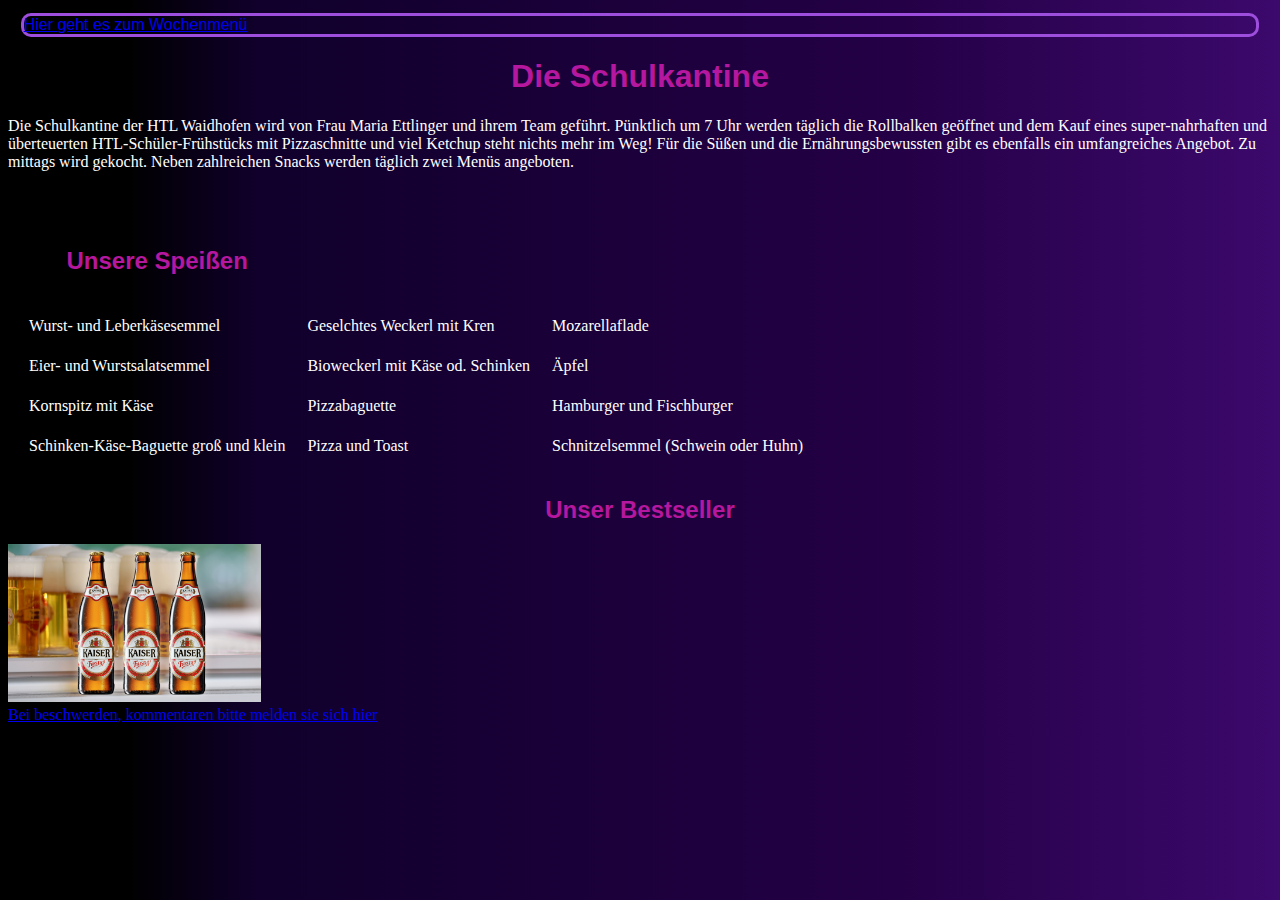
<file: index.html>
<!DOCTYPE html>
<html lang="de">
<head>
    <meta charset="UTF-8">
    <meta name="viewport" content="width=device-width, initial-scale=1.0">
    <title>titel</title>
    <link rel="stylesheet" href="style.css">
</head>
<body class="color">
    <nav class="bord"> <a href="./wochenmenus.html" >Hier geht es zum Wochenmenü</a></nav>
   

    <h1>Die Schulkantine</h1>
    <div>Die Schulkantine der HTL Waidhofen wird von Frau Maria Ettlinger und ihrem Team geführt. Pünktlich um 7 Uhr werden täglich die Rollbalken geöffnet und dem Kauf eines super-nahrhaften und überteuerten HTL-Schüler-Frühstücks mit Pizzaschnitte und viel Ketchup steht nichts mehr im Weg! Für die Süßen und die Ernährungsbewussten gibt es ebenfalls ein umfangreiches Angebot. Zu mittags wird gekocht. Neben zahlreichen Snacks werden täglich zwei Menüs angeboten.</div>
    
        <table>
            <tr class="tr">
                <td><h2>Unsere Speißen</h2></td>
            </tr>
            <tr>
                <td>Wurst- und Leberkäsesemmel</td>
                <td>Geselchtes Weckerl mit Kren</td>
                <td>Mozarellaflade</td>
            </tr>
            <tr>
                <td>Eier- und Wurstsalatsemmel</td>
                <td>Bioweckerl mit Käse od. Schinken</td>
                <td>Äpfel </td>
            </tr>
            <tr>
                <td>Kornspitz mit Käse</td>
                <td>Pizzabaguette</td>
                <td>Hamburger und Fischburger</td>
            </tr>
            <tr>
                <td>Schinken-Käse-Baguette groß und klein</td>
                <td>Pizza und Toast</td>
                <td>Schnitzelsemmel (Schwein oder Huhn)</td>
            </tr>
        </table>
        <h2>Unser Bestseller</h2>
        <img src="./bestseller.jpg" width="50%" alt="">

        <footer><a href="mailto:beispiel@example.org?cc=heidi.froehlich@example.org">
            Bei beschwerden, kommentaren bitte melden sie sich hier
        </a></footer>
</body>
</html>
</file>
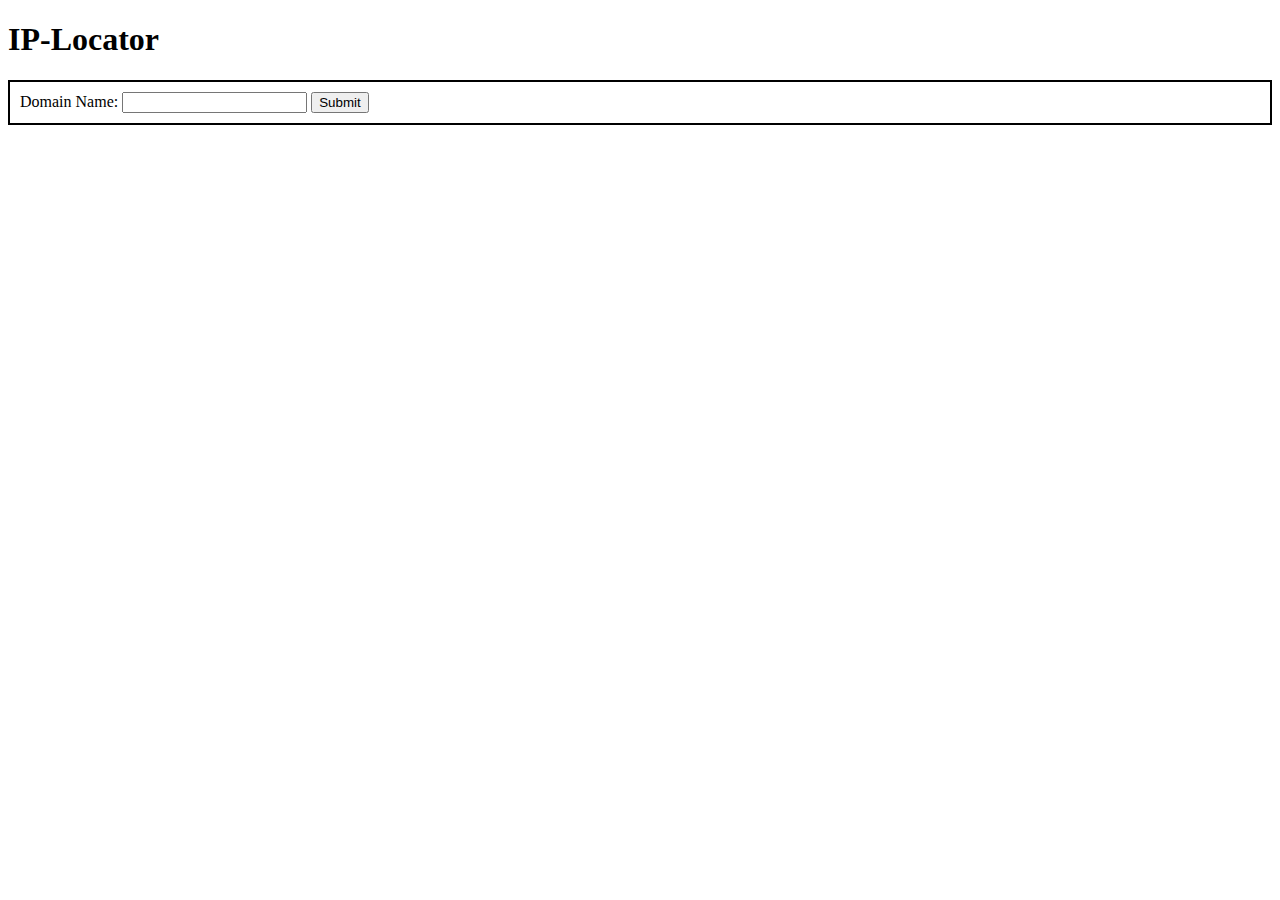
<file: IP.html>
<!DOCTYPE html>
<html lang="de">
<head>
    <meta charset="UTF-8">
    <meta name="viewport" content="width=device-width, initial-scale=1.0">
    <title>Document</title>
</head>
<body>
    
<h1>IP-Locator</h1>

<div style=" border: 2px solid black; padding: 10px;">

    Domain Name:                        
    <input type="text" name="eingabe"> 
    <button onclick="getinfo()">Submit</button>   
    
    <div id="status"></div>
    <div id="countc"> </div>
    <div id="lat"> </div>
    <div id="lon"> </div>
    <div id="timz"> </div>
    <div id="isp"> </div>
    <div id="org"> </div>
    <div id="link" ></div>

</div>
<script>

function getinfo(){

    let xmlHttp = new XMLHttpRequest();
    xmlHttp.onreadystatechange=function(){
        if(xmlHttp.readyState==4){
            console.log(xmlHttp.responseText);
            obj =JSON.parse(this.responseText);
            
            
            document.getElementById('status').innerHTML= "status: "+obj.status
            document.getElementById('countc').innerHTML= "Country Code: "+obj.countryCode
            document.getElementById('lat').innerHTML= "lat: "+obj.lat
            document.getElementById('lon').innerHTML= "lon: "+obj.lon
            document.getElementById('timz').innerHTML= "Timezone: "+obj.timezone
            document.getElementById('isp').innerHTML= "isp: "+obj.isp
            document.getElementById('org').innerHTML= "org: "+obj.org
            //Ich habe es leider nicht hinbekommen es in einen link rein zuschreiben
            document.getElementById('link').innerHTML= "https://www.google.com/maps/search/?api=1&query="+ obj.lat+","+obj.lon 
        }
       
    }
    xmlHttp.open('GET','http://ip-api.com/json/'+ document.getElementsByName('eingabe')[0].value+'?fields=status,message,countryCode,isp,org,lat,lon,timezone', true)
    xmlHttp.send(null);
    
}
    

</script>
</body>
</html>
</file>
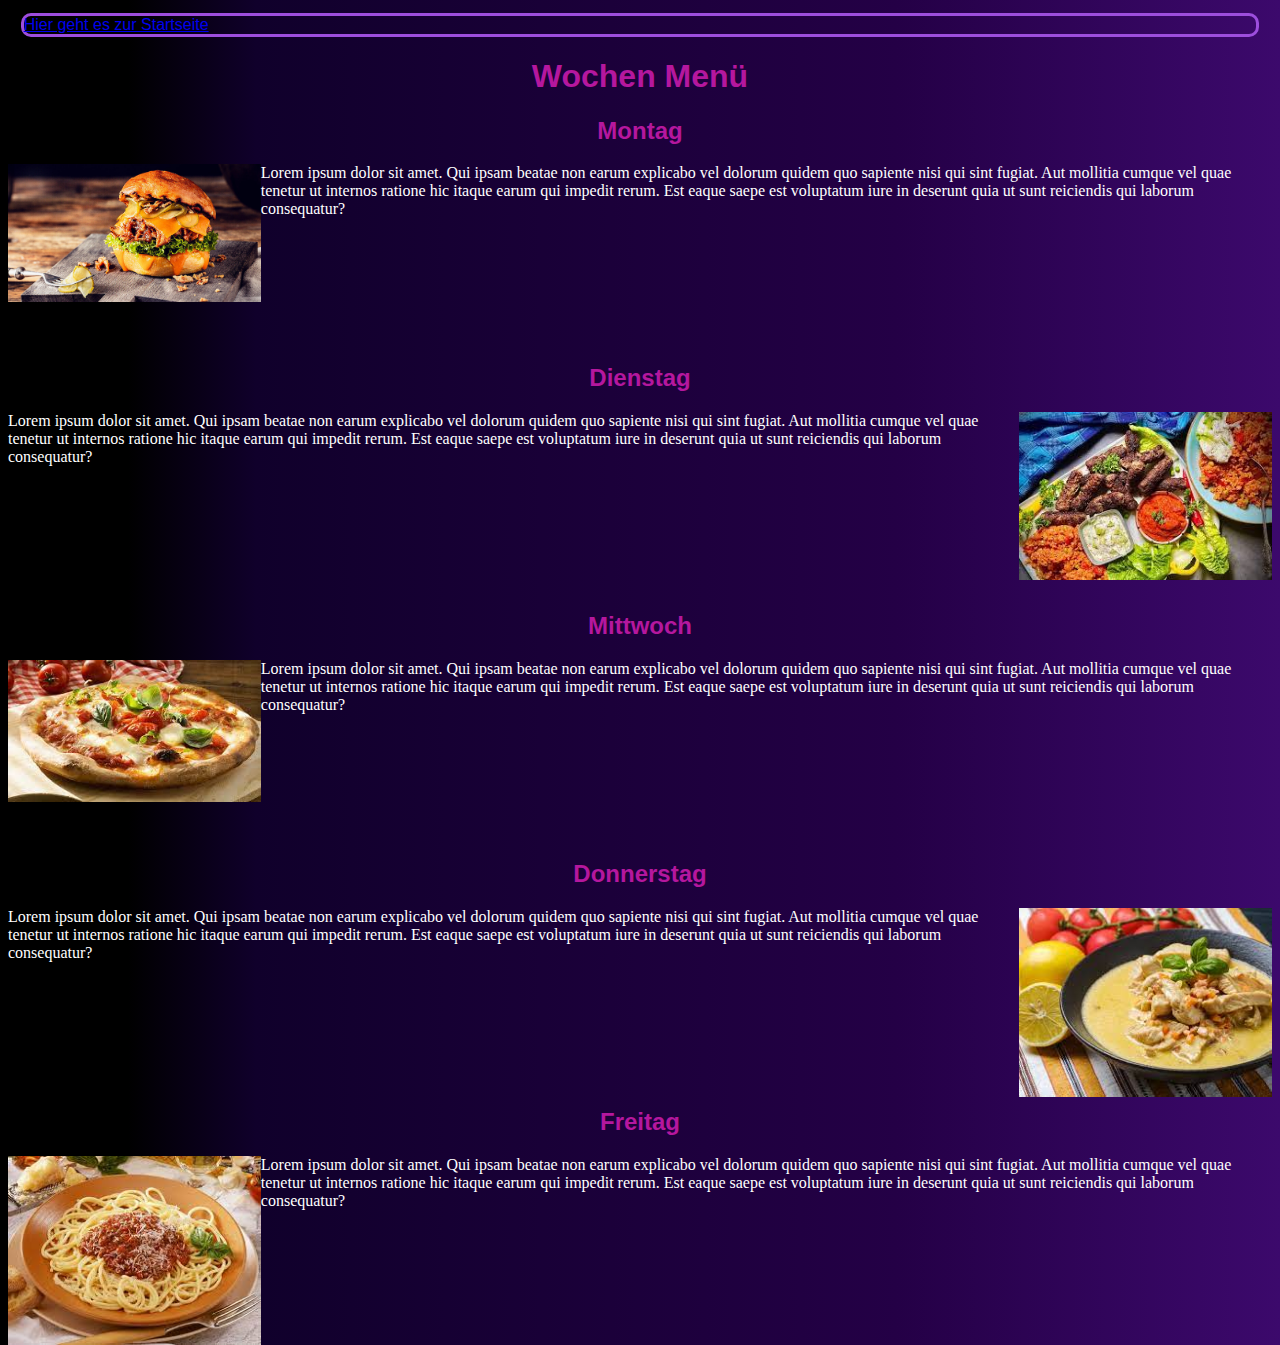
<file: wochenmenus.html>
<!DOCTYPE html>
<html lang="de">
<head>
    <meta charset="UTF-8">
    <meta name="viewport" content="width=device-width, initial-scale=1.0">
    <title>Document</title>
    <link rel="stylesheet" href="style.css">
</head>
<body class="color">
    <nav class="bord">  <a href="./index.html" >Hier geht es zur Startseite</a></nav>

   <h1>Wochen Menü</h1>

    <h2>Montag</h2>
    <div>
        
        <img src="burger.jpg" alt=""class="img1"> 
        Lorem ipsum dolor sit amet. Qui ipsam beatae non earum explicabo vel dolorum quidem quo sapiente nisi qui sint fugiat. Aut mollitia cumque vel quae tenetur ut internos ratione hic itaque earum qui impedit rerum. Est eaque saepe est voluptatum iure in deserunt quia ut sunt reiciendis qui laborum consequatur? 
        
    </div>
    
<div></div>
    <h2>Dienstag</h2>
    <div>
        <img src="chevapchichi.jpg" alt=""class="img2">
        Lorem ipsum dolor sit amet. Qui ipsam beatae non earum explicabo vel dolorum quidem quo sapiente nisi qui sint fugiat. Aut mollitia cumque vel quae tenetur ut internos ratione hic itaque earum qui impedit rerum. Est eaque saepe est voluptatum iure in deserunt quia ut sunt reiciendis qui laborum consequatur? 
    </div>
    <div></div>

    <h2>Mittwoch</h2>
    <div>
        <img src="Pizza.jpg" alt="" class="img1">
        Lorem ipsum dolor sit amet. Qui ipsam beatae non earum explicabo vel dolorum quidem quo sapiente nisi qui sint fugiat. Aut mollitia cumque vel quae tenetur ut internos ratione hic itaque earum qui impedit rerum. Est eaque saepe est voluptatum iure in deserunt quia ut sunt reiciendis qui laborum consequatur? 
    </div>
    <div></div>

    <h2>Donnerstag</h2>
    <div>
        <img src="putengeschnezeltes.jpg" alt=""class="img2">
        Lorem ipsum dolor sit amet. Qui ipsam beatae non earum explicabo vel dolorum quidem quo sapiente nisi qui sint fugiat. Aut mollitia cumque vel quae tenetur ut internos ratione hic itaque earum qui impedit rerum. Est eaque saepe est voluptatum iure in deserunt quia ut sunt reiciendis qui laborum consequatur? 
    </div>
    <div></div>

    <h2>Freitag</h2>
    <div>
        <img src="spaghetti.jpg" alt=""class="img1">
        Lorem ipsum dolor sit amet. Qui ipsam beatae non earum explicabo vel dolorum quidem quo sapiente nisi qui sint fugiat. Aut mollitia cumque vel quae tenetur ut internos ratione hic itaque earum qui impedit rerum. Est eaque saepe est voluptatum iure in deserunt quia ut sunt reiciendis qui laborum consequatur? 
    </div>
  


</body>
</html>
</file>
<file: style.css>
table{
   border-spacing:20px;
}
.color{
    background-image: linear-gradient(to left,#3c096c 0%, #240046 30%,#10002b 80%, black 90%);
    color: white;
}


.bord{
border-style: solid; 
border-color: #9d4edd;
border-radius: 10px; 
margin: 1%;
font-family: Arial, Helvetica, sans-serif;
}

.picture{
margin: auto;

}
.row {
display: flex;
}

.column {
flex: 1%;
padding: 5px;
}
h3,h1,h2{
color:#b5179e;
font-weight: bold;
text-align: center;
font-family: Arial, Helvetica, sans-serif;

}

h5{
margin-left: 10%;
margin-right: 10%;
}
img{
    width: 20%;
    
}
.img1{
    float: left;
}
.img2{
    float: right;
}
div{
    height: 90px;
}
</file>
